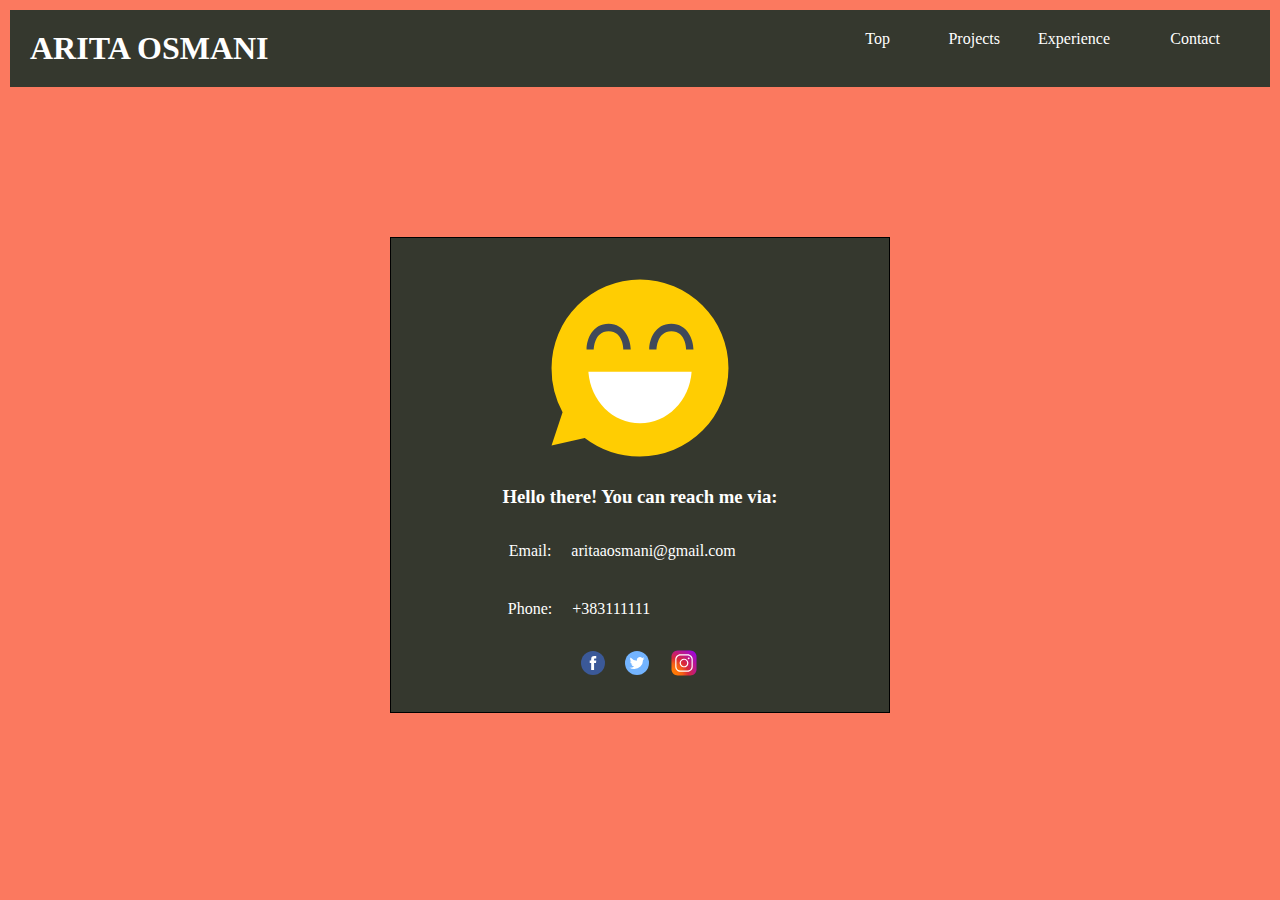
<file: contact.html>
<!DOCTYPE html>
<html lang="en">
<head>
    <meta charset="UTF-8">
    <meta http-equiv="X-UA-Compatible" content="IE=edge">
    <meta name="viewport" content="width=device-width, initial-scale=1.0">
    <link rel="stylesheet" href="contact-style.css">
    <title>Contact Page</title>
</head>
<body id="top">
    <header>
        <nav>
            <ul>
                <li> <a href="index.html"> <h1 class="header-name">ARITA OSMANI</h1></a> </li>
                <li> <a href="#top"> Top</a> </li>
                <li> <a href="index.html#project">Projects</a> </li>
                <li> <a href="index.html#experience">Experience</a> </li>
                <li class="this-page-link"> <a href="#">Contact</a> </li>
            </ul>
        </nav>
    </header>
    <main>
        <div class="contact-info">
          <div class="intro-image">
               <!-- <img src="https://previews.123rf.com/images/solarus/solarus1907/solarus190700890/127817216-emoji-smile-icon-vector-symbol-on-yellow-background-smiley-face-cartoon-character-wallpaper-.jpg" alt=""> -->
            
               <svg xmlns="http://www.w3.org/2000/svg" viewBox="0 0 52 52"><title>bubble-smiley</title><g id="bubble-smiley"><g id="bubble-smiley-2" data-name="bubble-smiley"><path d="M26,3A23,23,0,0,0,3,26,23.75,23.75,0,0,0,5.87,37.5L3,46.13l8.63-1.92A23.48,23.48,0,0,0,26,49,23,23,0,1,0,26,3Z" fill="#ffcd02"/><path d="M17.86,14.5c-4.22,0-5.75,4-5.75,6.71H14s0-4.79,3.84-4.79,3.83,4.74,3.83,4.79H23.6C23.6,18.61,22,14.5,17.86,14.5Z" fill="#40495a"/><path d="M34.15,14.5c-4.22,0-5.75,4-5.75,6.71h1.92s0-4.79,3.84-4.79S38,21.16,38,21.21H39.9C39.9,18.61,38.34,14.5,34.15,14.5Z" fill="#40495a"/><path d="M26,40.38c-7.1,0-12.9-5.91-13.42-13.42H39.42C38.9,34.46,33.09,40.37,26,40.38Z" fill="#fff"/></g></g></svg>
            </div> 
            <h3>Hello there! You can reach me via:</h3>
            <div class="email-info">
                <p>Email:</p>
                <p>aritaaosmani@gmail.com</p>
            </div>
            <div class="phone-info">
                <p>Phone:</p>
                <p>+383111111</p>
            </div>
            <div class="social-media">
             <a href="https://www.facebook.com/" target=_blank> <svg class="icon-image" height="24" viewBox="0 0 24 24" width="24" xmlns="http://www.w3.org/2000/svg"><circle cx="12" cy="12" fill="#3b5998" r="12"></circle><path d="m13.079 19h-2.9v-7h-1.441v-2.408h1.442v-1.456c0-1.96.813-3.136 3.136-3.136h1.933v2.408h-1.2c-.91 0-.965.35-.965.966v1.218h2.183l-.257 2.408h-1.931z" fill="#fff"></path></svg></a>  
            <a href="https://twitter.com/" target="_blank"><svg class="icon-image" height="24" viewBox="0 0 24 24" width="24" xmlns="http://www.w3.org/2000/svg"><circle cx="12" cy="12" fill="#73b4ff" r="12"></circle><path d="m19.5 7.425a6.228 6.228 0 0 1 -1.77.465 2.979 2.979 0 0 0 1.35-1.665 6.234 6.234 0 0 1 -1.95.735 3.088 3.088 0 0 0 -5.325 2.07 3.021 3.021 0 0 0 .075.69 8.789 8.789 0 0 1 -6.33-3.165 2.985 2.985 0 0 0 -.42 1.53 3.016 3.016 0 0 0 1.37 2.52 3.082 3.082 0 0 1 -1.394-.39v.045a3.049 3.049 0 0 0 2.474 2.97 3.418 3.418 0 0 1 -1.4.06 3.076 3.076 0 0 0 2.881 2.1 6.233 6.233 0 0 1 -4.561 1.245 8.811 8.811 0 0 0 4.725 1.365 8.622 8.622 0 0 0 8.745-8.625v-.39a6.231 6.231 0 0 0 1.53-1.56z" fill="#fff"></path></svg></a>    
             <a href="https://www.instagram.com/" target="_blank"><svg class="insta-svg"xmlns="http://www.w3.org/2000/svg" xmlns:serif="http://www.serif.com/" xmlns:xlink="http://www.w3.org/1999/xlink" height="100%" style="fill-rule:evenodd;clip-rule:evenodd;stroke-linejoin:round;stroke-miterlimit:1.41421;" version="1.1" viewBox="0 0 24 24" width="100%" xml:space="preserve"><rect height="24" id="Artboard10" style="fill:none;" width="24" x="0" y="0"/><path d="M22,7c0,-2.761 -2.239,-5 -5,-5c-3.054,0 -6.946,0 -10,0c-2.761,0 -5,2.239 -5,5c0,3.054 0,6.946 0,10c0,2.761 2.239,5 5,5c3.054,0 6.946,0 10,0c2.761,0 5,-2.239 5,-5c0,-3.054 0,-6.946 0,-10Z" style="fill:url(#_Radial1);"/><path d="M14.958,5.005c2.091,0.02 4.016,1.815 4.037,4.037c0.007,1.972 0.007,3.944 0,5.916c-0.02,2.083 -1.815,4.016 -4.037,4.037c-1.972,0.007 -3.944,0.007 -5.916,0c-2.092,-0.02 -4.016,-1.815 -4.037,-4.037c-0.007,-1.972 -0.007,-3.944 0,-5.916c0.019,-2.093 1.81,-4.016 4.037,-4.037c1.972,-0.007 3.944,-0.007 5.916,0Zm-5.889,0.945c-1.623,0.005 -3.103,1.412 -3.119,3.098c-0.006,1.968 -0.006,3.936 0,5.904c0.015,1.605 1.388,3.082 3.098,3.098c1.968,0.006 3.936,0.006 5.904,0c1.609,-0.015 3.082,-1.388 3.098,-3.098c0.006,-1.968 0.006,-3.936 0,-5.904c-0.015,-1.616 -1.415,-3.082 -3.098,-3.098c-1.961,-0.006 -3.922,0 -5.883,0Z" style="fill:#fff;fill-rule:nonzero;"/><path d="M12.024,8.5c1.618,0.015 3.126,1.263 3.422,2.862c0.211,1.14 -0.187,2.376 -1.027,3.178c-0.935,0.89 -2.382,1.208 -3.622,0.754c-1.386,-0.507 -2.361,-1.968 -2.296,-3.448c0.079,-1.768 1.641,-3.34 3.499,-3.346c0.008,0 0.016,0 0.024,0Zm-0.04,0.947c-1.155,0.011 -2.244,0.887 -2.484,2.025c-0.243,1.151 0.419,2.428 1.506,2.887c1.187,0.502 2.72,-0.061 3.293,-1.233c0.593,-1.211 0.034,-2.856 -1.218,-3.441c-0.341,-0.159 -0.72,-0.239 -1.097,-0.238Z" style="fill:#fff;fill-rule:nonzero;"/><path d="M16.5,8.227c0,-0.193 -0.077,-0.378 -0.213,-0.514c-0.136,-0.136 -0.321,-0.213 -0.514,-0.213c-0.015,0 -0.031,0 -0.046,0c-0.193,0 -0.378,0.077 -0.514,0.213c-0.136,0.136 -0.213,0.321 -0.213,0.514c0,0.008 0,0.015 0,0.023c0,0.199 0.079,0.39 0.22,0.53c0.14,0.141 0.331,0.22 0.53,0.22c0,0 0,0 0,0c0.414,0 0.75,-0.336 0.75,-0.75c0,-0.008 0,-0.015 0,-0.023Z" style="fill:#fff;"/><defs><radialGradient cx="0" cy="0" gradientTransform="matrix(27.933,0,0,27.933,2,21.5)" gradientUnits="userSpaceOnUse" id="_Radial1" r="1"><stop offset="0" style="stop-color:#ff8100;stop-opacity:1"/>
                <stop offset="0.19" style="stop-color:#ff7209;stop-opacity:1"/><stop offset="0.32" style="stop-color:#f55e16;stop-opacity:1"/><stop offset="0.48" style="stop-color:#d92938;stop-opacity:1"/><stop offset="1" style="stop-color:#9100ff;stop-opacity:1"/></radialGradient></defs></svg>           
            </a>  
                
            </div>
        </div>
    </main>
</body>
</html>
</file>
<file: contact-style.css>
*{
    margin:0;
    padding:0;
    box-sizing: border-box;
}
body{
    background-color: #fb795f;
}
svg{
    width:100%;
}
img{
    width:100%;
}
a{
    text-decoration: none;
}
header{
    /* position:fixed;
    top:2.5vw;
    width:95vw;
    right:2.5vw; */

    background-color: #35382e;
    margin:10px;
    padding-right:30px;
    
}
 header li{
   
    display: inline;
    list-style: none;
    /* padding:20px; */
}
 nav ul{
    display: grid;
    grid-template-columns: auto repeat(4,100px);
    /* place-items: center; */
    column-gap: 10px;
    padding:20px;
}
nav li{
    /* margin-left:30px; */
    text-align: end;
}
nav h1{
    text-align: start;
    /* font-variant: small-caps; */
}

nav a{
    color:white;
}
main{
    display: grid;
    place-items: center;
    margin-top:150px;
}
.contact-info{
    display: grid;
    grid-template-rows: auto 50px auto auto;
    place-items: center;
    border:solid black 1px;
    width:500px;
    color:white;
    background-color: #35382e;
    padding:30px;
    margin-bottom:100px;
}
.contact-info img{
    width:100px;
    border-radius: 50%;
    margin:20px;
}
.email-info,.phone-info{
    display: grid;
    grid-template-columns: auto 200px;
    gap:20px;
    padding:20px;
    
}
.this-page-link{
    pointer-events: none;
}
.social-media{
    display:grid;
    grid-template-columns: repeat(3,auto);
    gap:20px;
    place-items: center;
    margin-top:10px;
}
.insta-svg{
    width:30px;
}
.intro-image svg{
    width:200px;
}
</file>
